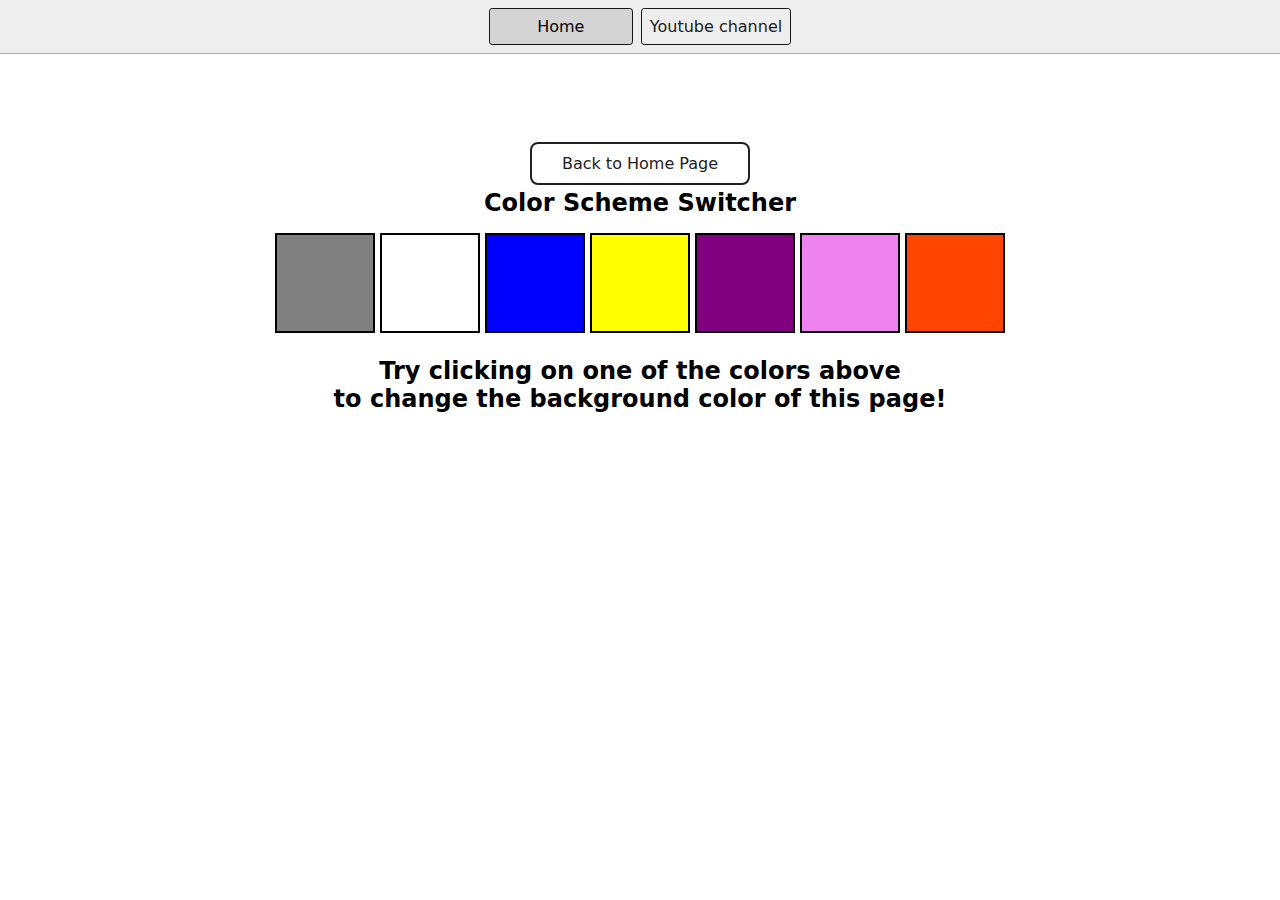
<file: 1-colorChanger/index.html>
<!DOCTYPE html>
<html lang="en">
  <head>
    <meta charset="UTF-8" />
    <meta name="viewport" content="width=device-width, initial-scale=1.0" />
    <meta http-equiv="X-UA-Compatible" content="ie=edge" />
    <link rel="stylesheet" href="style.css" />
    <link rel="stylesheet" href="../styles.css" />
    <title>JavaScript Background Color Switcher</title>
  </head>
  <body>
    <nav>
      <a href="/" aria-current="page">Home</a>
      <a target="_blank" href="https://www.youtube.com/watch?v=EGqHVjU-fas&list=PLu71SKxNbfoBuX3f4EOACle2y-tRC5Q37&index=35"
        >Youtube channel</a
      >
    </nav>
    <div class="canvas">
      <a
        style="
          background-color: #fff;
          padding: 10px 30px;
          border-radius: 8px;
          color: #212121;
          text-decoration: none;
          border: 2px solid #212121;
        "
        href="../index.html"
        >Back to Home Page</a
      >
      <h1>Color Scheme Switcher</h1>
      <span class="button" id="grey"></span>
      <span class="button" id="white"></span>
      <span class="button" id="blue"></span>
      <span class="button" id="yellow"></span>
      <span class="button" id="purple"></span>
      <span class="button" id="violet"></span>
      <div class="button" id="orangered"></div>
      <h2>
        Try clicking on one of the colors above
        <span>to change the background color of this page!</span>
      </h2>
    </div>
    <script src="chaiaurcode.js"></script>
  </body>
</html>
</file>
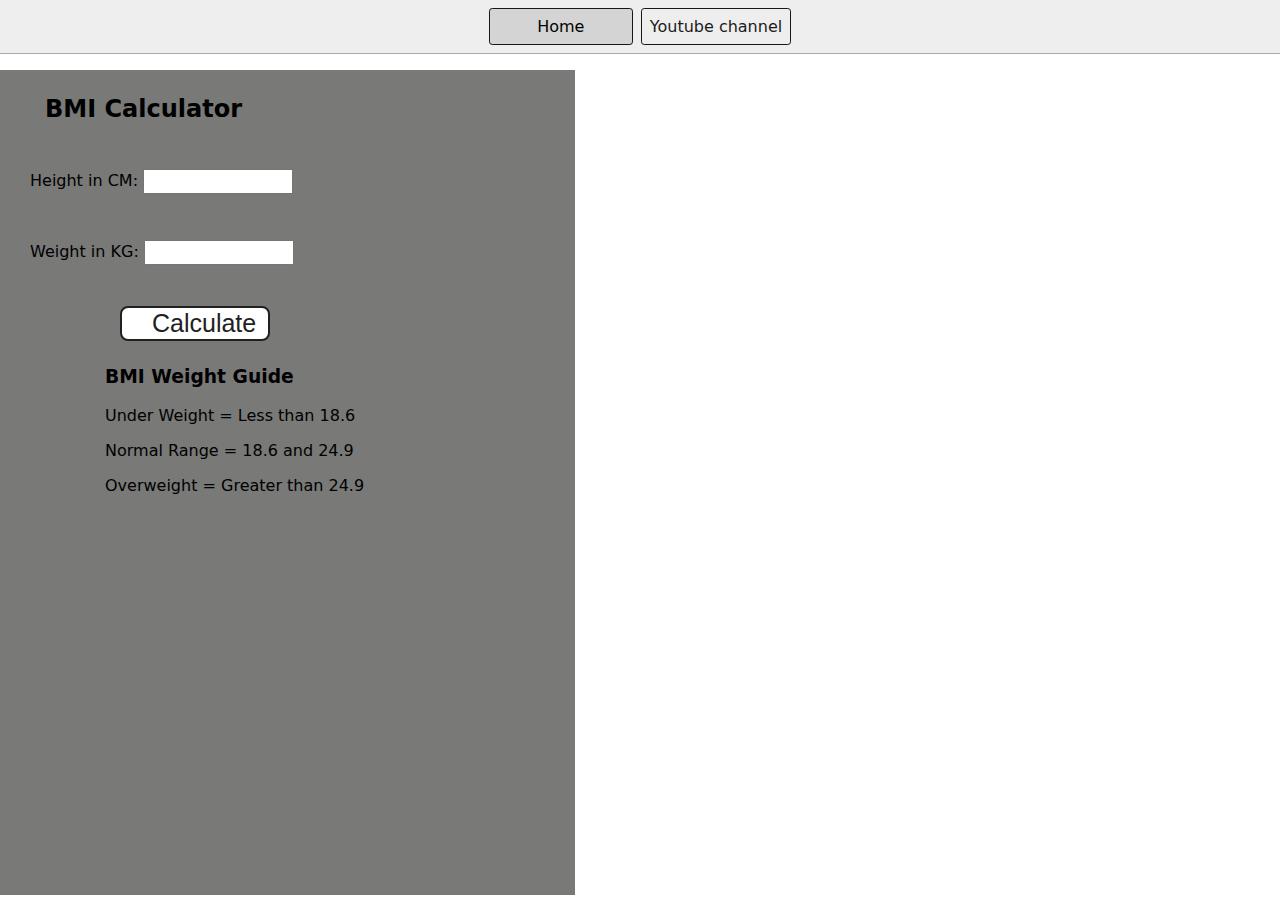
<file: 2-BMICalculator/index.html>
<!DOCTYPE html>
<html lang="en">
  <head>
    <meta charset="UTF-8" />
    <meta name="viewport" content="width=device-width, initial-scale=1.0" />
    <meta http-equiv="X-UA-Compatible" content="ie=edge" />
    <link rel="stylesheet" href="style.css" />
    <link rel="stylesheet" href="../styles.css" />
    <title>BMI Calculator</title>
  </head>
  <body>
    <nav>
      <a href="/" aria-current="page">Home</a>
      <a target="_blank" href="https://www.youtube.com/watch?v=EGqHVjU-fas&list=PLu71SKxNbfoBuX3f4EOACle2y-tRC5Q37&index=35"
        >Youtube channel</a
      >
    </nav>
    <div class="container">
      <h1>BMI Calculator</h1>
      <form>
        <p><label>Height in CM: </label><input type="text" id="height" /></p>
        <p><label>Weight in KG: </label><input type="text" id="weight" /></p>
        <button>Calculate</button>
        <div id="results"></div>
        <div id="guide"></div>
        <div id="weight-guide">
          <h3>BMI Weight Guide</h3>
          <p>Under Weight = Less than 18.6</p>
          <p>Normal Range = 18.6 and 24.9</p>
          <p>Overweight = Greater than 24.9</p>
        </div>
      </form>
    </div>
  </body>
  <script src="chaiaurcode.js"></script>
</html>
</file>
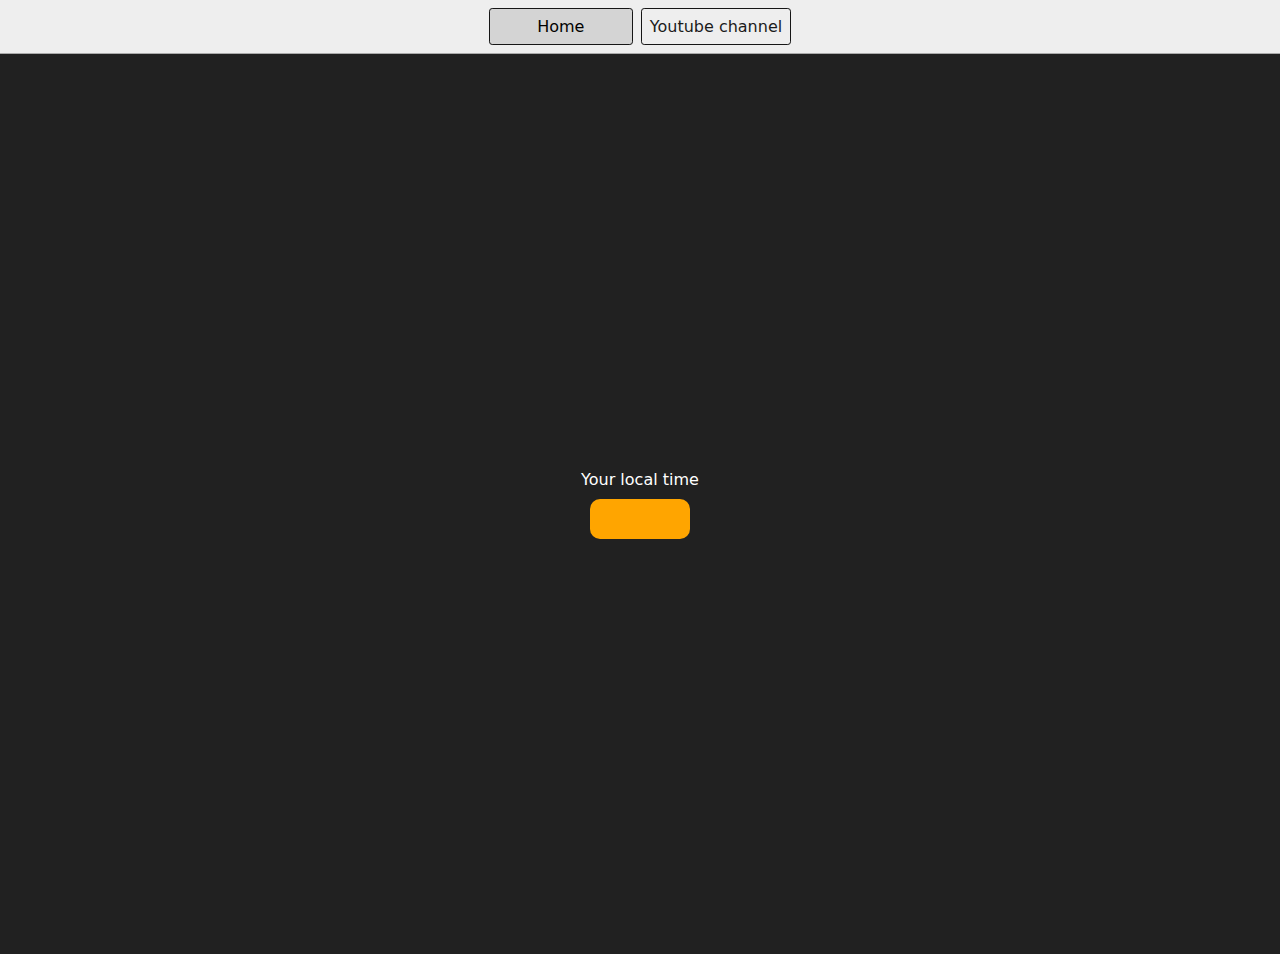
<file: 3-DigitalClock/index.html>
<!DOCTYPE html>
<html lang="en">
  <head>
    <meta charset="UTF-8" />
    <meta name="viewport" content="width=device-width, initial-scale=1.0" />
    <meta http-equiv="X-UA-Compatible" content="ie=edge" />
    <link rel="stylesheet" type="text/css" href="../styles.css" />
    <title>Your Local Time</title>
    <style>
      body {
        background-color: #212121;
        color: #fff;
      }
      .center {
        display: flex;
        height: 100vh;
        justify-content: center;
        align-items: center;
        flex-direction: column;
      }
      #clock {
        font-size: 40px;
        background-color: orange;
        padding: 20px 50px;
        margin-top: 10px;
        border-radius: 10px;
      }
    </style>
  </head>
  <body>
    <nav>
      <a href="/" aria-current="page">Home</a>
      <a target="_blank" href="https://www.youtube.com/%40chaiaurcode"
        >Youtube channel</a
      >
    </nav>
    <div class="center">
      <div id="banner"><span>Your local time</span></div>
      <div id="clock"></div>
    </div>
    <script src="chaiaurcode.js"></script>
  </body>
</html>
</file>
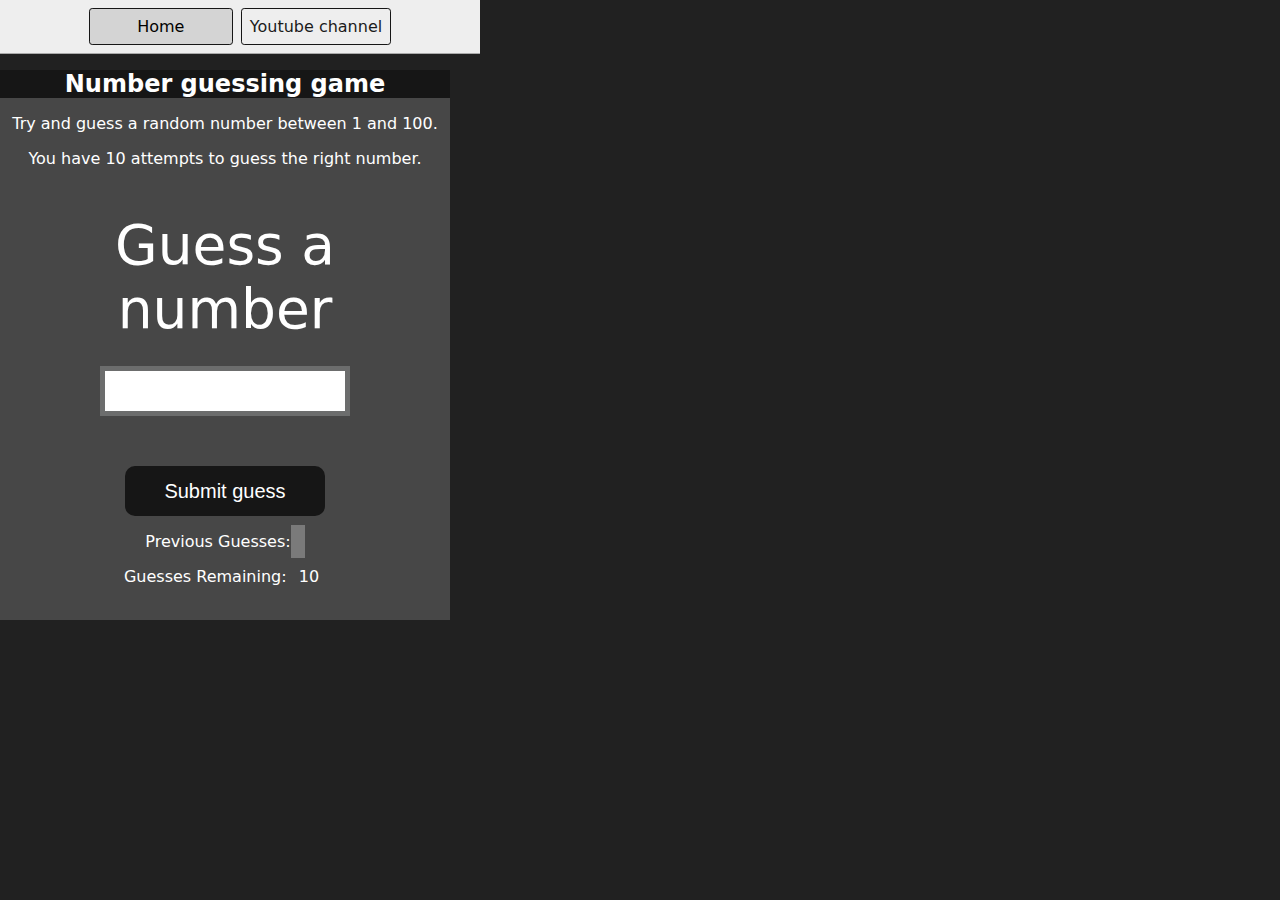
<file: 4-GuessTheNumber/index.html>
<!DOCTYPE html>
<html lang="en">
<head>
    <meta charset="UTF-8">
    <meta name="viewport" content="width=device-width, initial-scale=1.0">
    <meta http-equiv="X-UA-Compatible" content="ie=edge">
    <title>Number Guessing Game</title>
    <link rel="stylesheet" href="style.css">
    <link rel="stylesheet" href="../styles.css">
</head>
<body style="background-color:#212121; color:#fff;">
  <nav>
    <a href="/" aria-current="page">Home</a>
    <a target="_blank" href="https://www.youtube.com/%40chaiaurcode"
      >Youtube channel</a
    >
  </nav>
    
    <div id="wrapper">
      <h1>Number guessing game</h1>
    <p>Try and guess a random number between 1 and 100.</p>
    <p>You have 10 attempts to guess the right number.</p>
    </br>
        <form class="form">
            <label2 for="guessField" id="guess">Guess a number</label>
            <input type="text" id="guessField" class="guessField">
            <input type="submit" id="subt" value="Submit guess" class="guessSubmit">
        </form>

        <div class="resultParas">
            <p >Previous Guesses: <span class="guesses"></span></p>
            <p >Guesses Remaining: <span class="lastResult">10</span></p>
            <p class="lowOrHi"></p>
        </div>
    </div>
    <script src="chaiaurcode.js"></script>
</body>
</html>
</file>
<file: 1-colorChanger/style.css>
html {
  margin: 0;
}

span {
  display: block;
}
.canvas {
  margin: 100px auto 100px;
  width: 80%;
  text-align: center;
}

.button {
  width: 100px;
  height: 100px;
  border: solid black 2px;
  display: inline-block;
}

#grey {
  background: grey;
}

#white {
  background: white;
}
#blue {
  background: blue;
}
#yellow {
  background: yellow;
}
#purple {
  background: purple;
}
#violet {
  background: violet;
}
#orangered {
  background: orangered;
}
</file>
<file: styles.css>
* {
  box-sizing: border-box;
}

body {
  margin: 0;
  font-family: system-ui, sans-serif;
  color: black;
  background-color: white;
}

nav {
  display: flex;
  flex-wrap: wrap;
  align-items: center;
  justify-content: center;
  padding: 0.5rem;
  gap: 0.5rem;
  border-bottom: solid 1px #aaa;
  background-color: #eee;
}

nav a {
  display: inline-block;
  min-width: 9rem;
  padding: 0.5rem;
  border-radius: 0.2rem;
  border: solid 1px rgb(22, 22, 22);
  text-align: center;
  text-decoration: none;
  color: #1b1b1b;
}

nav a[aria-current='page'] {
  color: #000;
  background-color: #d4d4d4;
}

main {
  padding: 1rem;
}

h1 {
  font-weight: bold;
  font-size: 1.5rem;
}

.projects {
  display: flex;
  flex-direction: column;
}

.project-link {
  background-color: #fff;
  padding: 10px 30px;
  border-radius: 8px;
  color: #212121;
  text-decoration: none;
  border: 2px solid #212121;
  margin-top: 5px;
}
</file>
<file: 2-BMICalculator/style.css>
.container {
  width: 575px;
  height: 825px;

  background-color: #797978;
  padding-left: 30px;
}
#height,
#weight {
  width: 150px;
  height: 25px;
  margin-top: 30px;
}

#weight-guide {
  margin-left: 75px;
  margin-top: 25px;
}

#results,
#guide {
  font-size: 35px;
  margin-left: 90px;
  margin-top: 20px;
  color: rgb(241, 241, 241);
}

button {
  width: 150px;
  height: 35px;
  margin-left: 90px;
  margin-top: 25px;
  background-color: #fff;
  padding: 1px 30px;
  border-radius: 8px;
  color: #212121;
  text-decoration: none;
  border: 2px solid #212121;

  font-size: 25px;
}

h1 {
  padding-left: 15px;
  padding-top: 25px;
  
}
</file>
<file: 4-GuessTheNumber/style.css>
html {
  font-family: sans-serif;
}

body {
  width: 300px;
  max-width: 750px;
  min-width: 480px;
  margin: 0 auto;
  background-color: #212121;
}

.lastResult {
  color: white;
  padding: 7px;
}

.guesses {
  color: white;
  padding: 7px;
}

button {
  background-color: #141414;
  color: #fff;
  width: 250px;
  height: 50px;
  border-radius: 25px;
  font-size: 30px;
  border-style: none;
  margin-top: 30px;
  /* margin-left: 50px; */
}

#subt {
  background-color: #161616;
  color: #ffffff;
  width: 200px;
  height: 50px;
  border-radius: 10px;
  font-size: 20px;
  border-style: none;
  margin-top: 50px;
  /* margin-left: 75px; */
}

#guessField {
  color: #000;
  width: 250px;
  height: 50px;
  font-size: 30px;
  border-style: none;
  margin-top: 25px;

  /* margin-left: 50px; */
  border: 5px solid #6c6d6d;
  text-align: center;
}

#guess {
  font-size: 55px;
  /* margin-left: 90px; */
  margin-top: 120px;
  color: #fff;
}

.guesses {
  background-color: #7a7a7a;
}

#wrapper {
  box-sizing: border-box;
  text-align: center;
  width: 450px;
  height: 550px;
  background-color: #474747;
  color: #fff;
  font-size: 25px;
}

h1 {
  background-color: #161616;

  color: #fff;
  text-align: center;
}

p {
  font-size: 16px;
  text-align: center;
}
</file>
